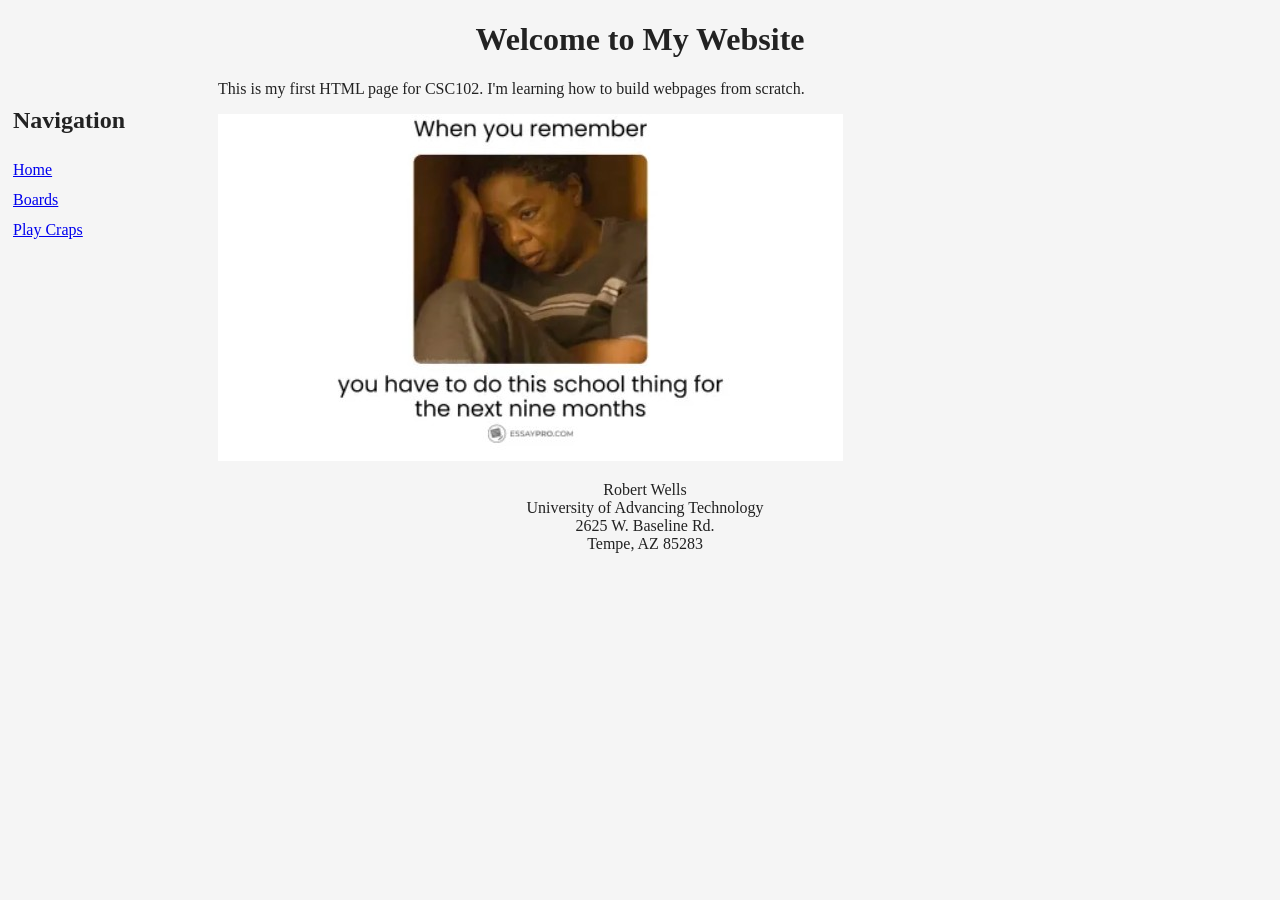
<file: index.html>
<!-- Robert - CSC102 Assignment 2.1 - 05/29/2026 -->
<!-- This is the main index page with header, nav, and footer -->
<!DOCTYPE html>
<html>
   <head>
      <title>My First Page</title>
      <link rel="stylesheet" href="main.css">
   </head>
   <body>
      <!-- Header section containing main heading -->
      <header>
         <h1>Welcome to My Website</h1>
      </header>
      
      <!-- Navigation section - links to both pages -->
      <nav>
         <h2>Navigation</h2>
         <a href="./index.html">Home</a><br>
         <a href="./boards.html">Boards</a><br>
         <a href="./game.html">Play Craps</a><br>
      </nav>
      
      <!-- Paragraph with text -->
      <p>This is my first HTML page for CSC102. I'm learning how to build webpages from scratch.</p>
      
      <!-- Paragraph containing the meme image -->
      <p>
         <img id="memeImage" src="meme.jpg" alt="Funny meme">
      </p>
      
      <!-- Footer section with UAT info -->
      <footer>
         Robert Wells<br>
         University of Advancing Technology<br>
         2625 W. Baseline Rd.<br>
         Tempe, AZ 85283<br>
      </footer>
   </body>
</html>
</file>
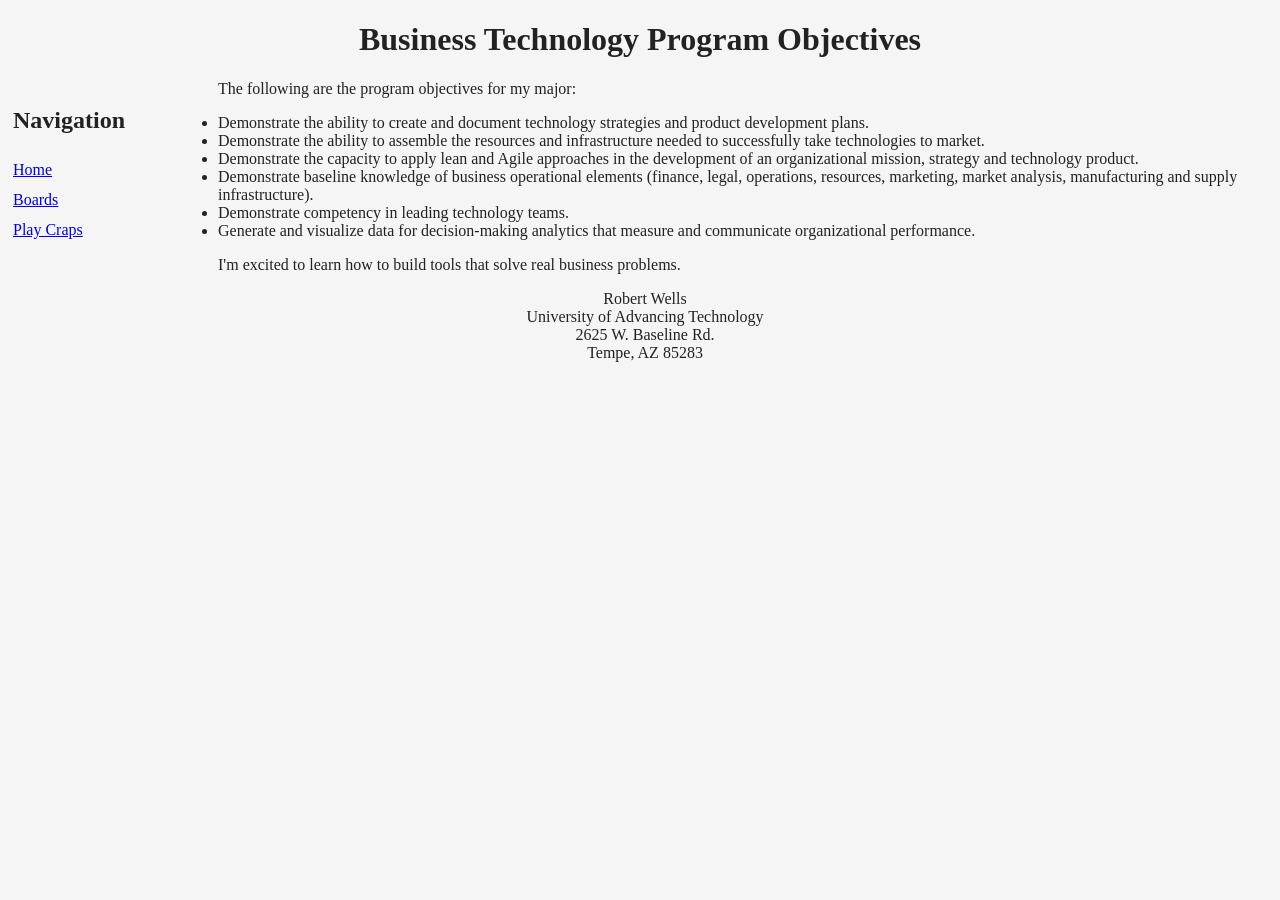
<file: boards.html>
<!-- Robert - CSC102 Assignment 2.1 - 05/29/2026 -->
<!-- This page displays program objectives with header, nav, and footer -->
<!DOCTYPE html>
<html>
   <head>
      <title>Program Objectives</title>
      <link rel="stylesheet" href="main.css">
   </head>
   <body>
      <!-- Header section containing main heading -->
      <header>
         <h1>Business Technology Program Objectives</h1>
      </header>
      
      <!-- Navigation section - links to both pages -->
      <nav>
         <h2>Navigation</h2>
         <a href="./index.html">Home</a><br>
         <a href="./boards.html">Boards</a><br>
         <a href="./game.html">Play Craps</a><br>
      </nav>
      
      <!-- Paragraph introducing the objectives -->
      <p>The following are the program objectives for my major:</p>
      
      <!-- Unordered list of all six objectives from UAT Catalog -->
      <ul>
         <li>Demonstrate the ability to create and document technology strategies and product development plans.</li>
         <li>Demonstrate the ability to assemble the resources and infrastructure needed to successfully take technologies to market.</li>
         <li>Demonstrate the capacity to apply lean and Agile approaches in the development of an organizational mission, strategy and technology product.</li>
         <li>Demonstrate baseline knowledge of business operational elements (finance, legal, operations, resources, marketing, market analysis, manufacturing and supply infrastructure).</li>
         <li>Demonstrate competency in leading technology teams.</li>
         <li>Generate and visualize data for decision-making analytics that measure and communicate organizational performance.</li>
      </ul>
      
      <!-- A little extra to make it look nice -->
      <p>I'm excited to learn how to build tools that solve real business problems.</p>
      
      <!-- Footer section with UAT info -->
      <footer>
         Robert Wells<br>
         University of Advancing Technology<br>
         2625 W. Baseline Rd.<br>
         Tempe, AZ 85283<br>
      </footer>
   </body>
</html>
</file>
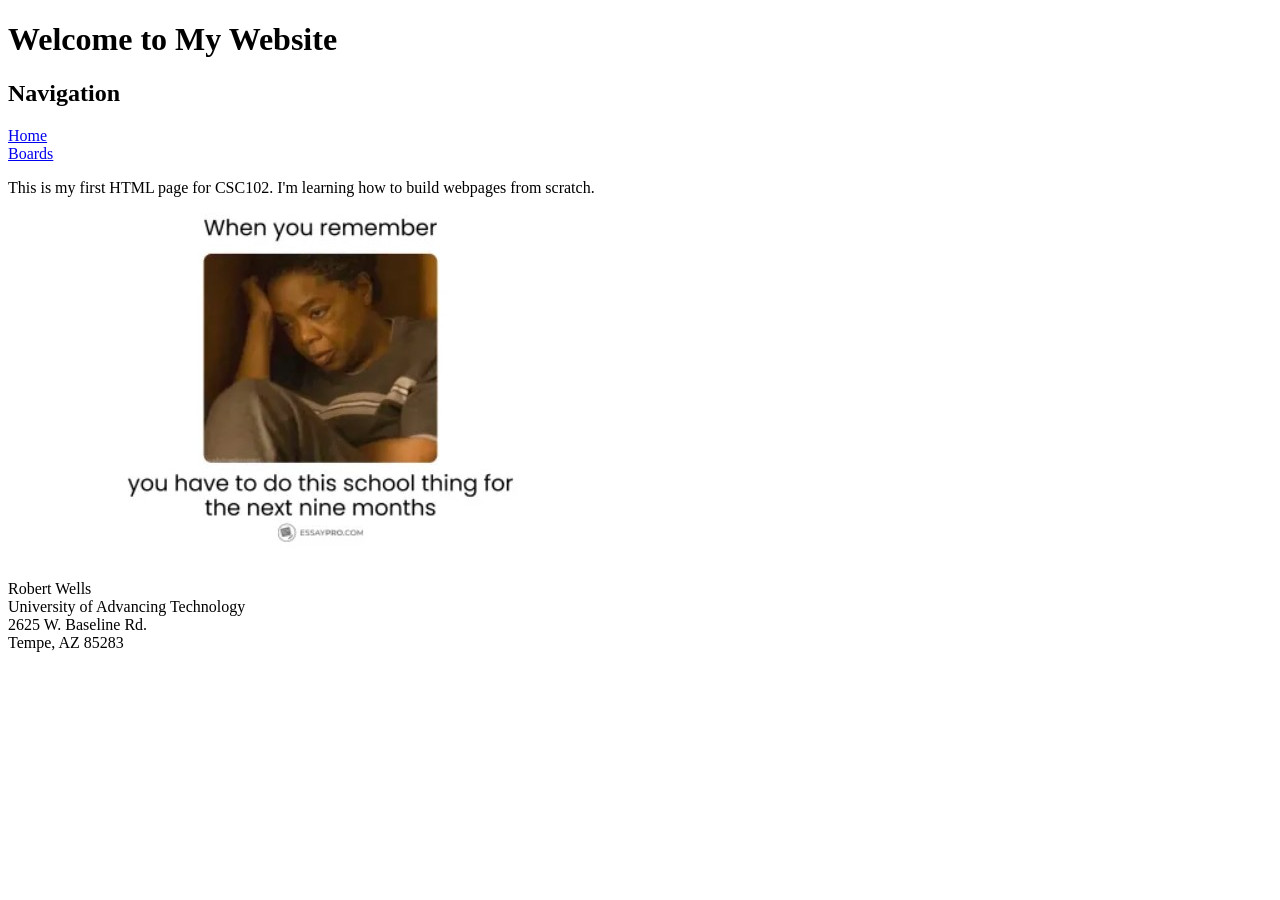
<file: file1_html_20260517_9754af.html>
<!-- Robert - CSC102 Assignment 2.1 - 05/29/2026 -->
<!-- This is the main index page with header, nav, and footer -->
<!DOCTYPE html>
<html>
   <head>
      <title>My First Page</title>
   </head>
   <body>
      <!-- Header section containing main heading -->
      <header>
         <h1>Welcome to My Website</h1>
      </header>
      
      <!-- Navigation section - links to both pages -->
      <nav>
         <h2>Navigation</h2>
         <a href="./index.html">Home</a><br>
         <a href="./boards.html">Boards</a><br>
      </nav>
      
      <!-- Paragraph with text -->
      <p>This is my first HTML page for CSC102. I'm learning how to build webpages from scratch.</p>
      
      <!-- Paragraph containing the meme image -->
      <p>
         <img id="memeImage" src="meme.jpg" alt="Funny meme">
      </p>
      
      <!-- Footer section with UAT info -->
      <footer>
         Robert Wells<br>
         University of Advancing Technology<br>
         2625 W. Baseline Rd.<br>
         Tempe, AZ 85283<br>
      </footer>
   </body>
</html>
</file>
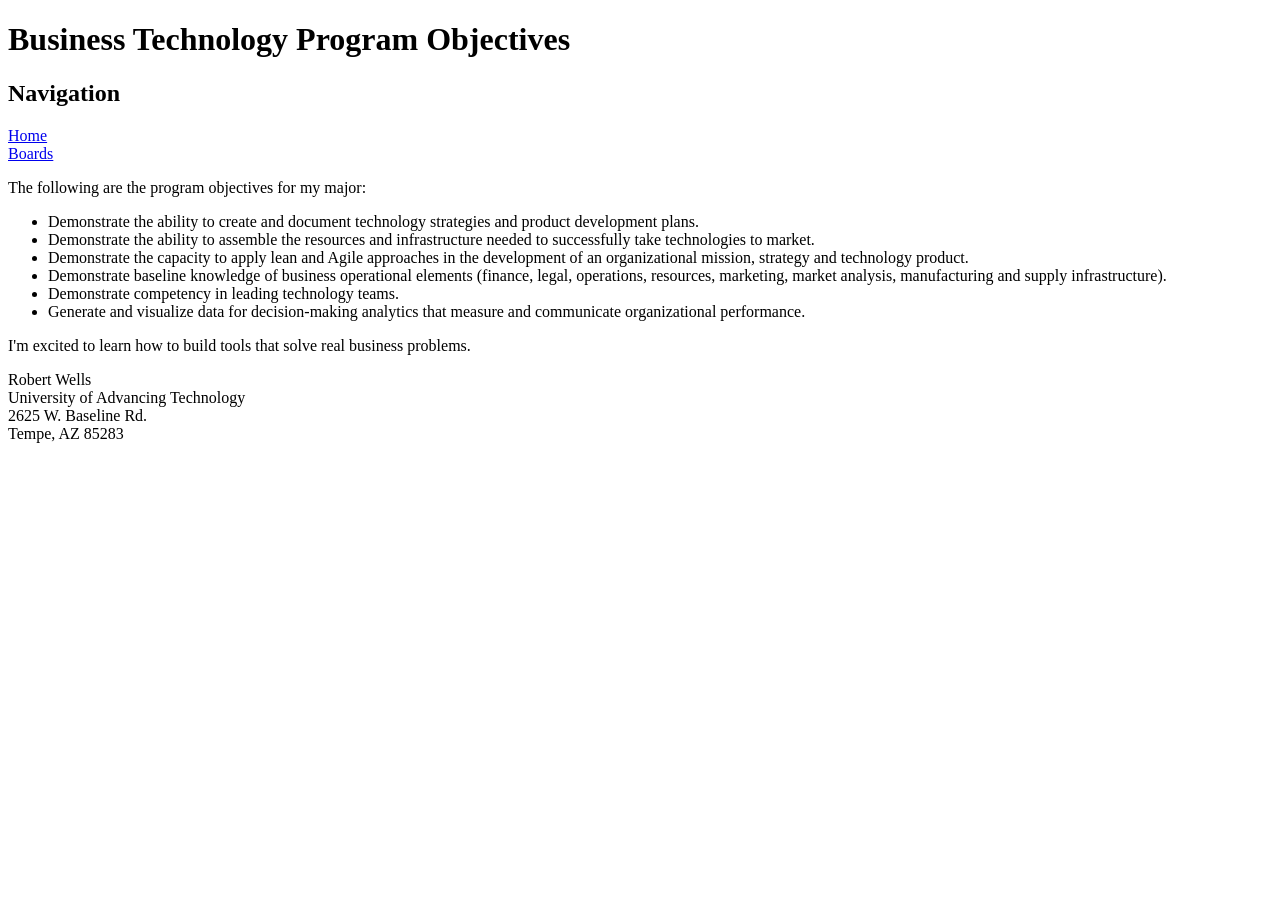
<file: file2_html_20260517_a178b1.html>
<!-- Robert - CSC102 Assignment 2.1 - 05/29/2026 -->
<!-- This page displays program objectives with header, nav, and footer -->
<!DOCTYPE html>
<html>
   <head>
      <title>Program Objectives</title>
   </head>
   <body>
      <!-- Header section containing main heading -->
      <header>
         <h1>Business Technology Program Objectives</h1>
      </header>
      
      <!-- Navigation section - links to both pages -->
      <nav>
         <h2>Navigation</h2>
         <a href="./index.html">Home</a><br>
         <a href="./boards.html">Boards</a><br>
      </nav>
      
      <!-- Paragraph introducing the objectives -->
      <p>The following are the program objectives for my major:</p>
      
      <!-- Unordered list of all six objectives from UAT Catalog -->
      <ul>
         <li>Demonstrate the ability to create and document technology strategies and product development plans.</li>
         <li>Demonstrate the ability to assemble the resources and infrastructure needed to successfully take technologies to market.</li>
         <li>Demonstrate the capacity to apply lean and Agile approaches in the development of an organizational mission, strategy and technology product.</li>
         <li>Demonstrate baseline knowledge of business operational elements (finance, legal, operations, resources, marketing, market analysis, manufacturing and supply infrastructure).</li>
         <li>Demonstrate competency in leading technology teams.</li>
         <li>Generate and visualize data for decision-making analytics that measure and communicate organizational performance.</li>
      </ul>
      
      <!-- A little extra to make it look nice -->
      <p>I'm excited to learn how to build tools that solve real business problems.</p>
      
      <!-- Footer section with UAT info -->
      <footer>
         Robert Wells<br>
         University of Advancing Technology<br>
         2625 W. Baseline Rd.<br>
         Tempe, AZ 85283<br>
      </footer>
   </body>
</html>
</file>
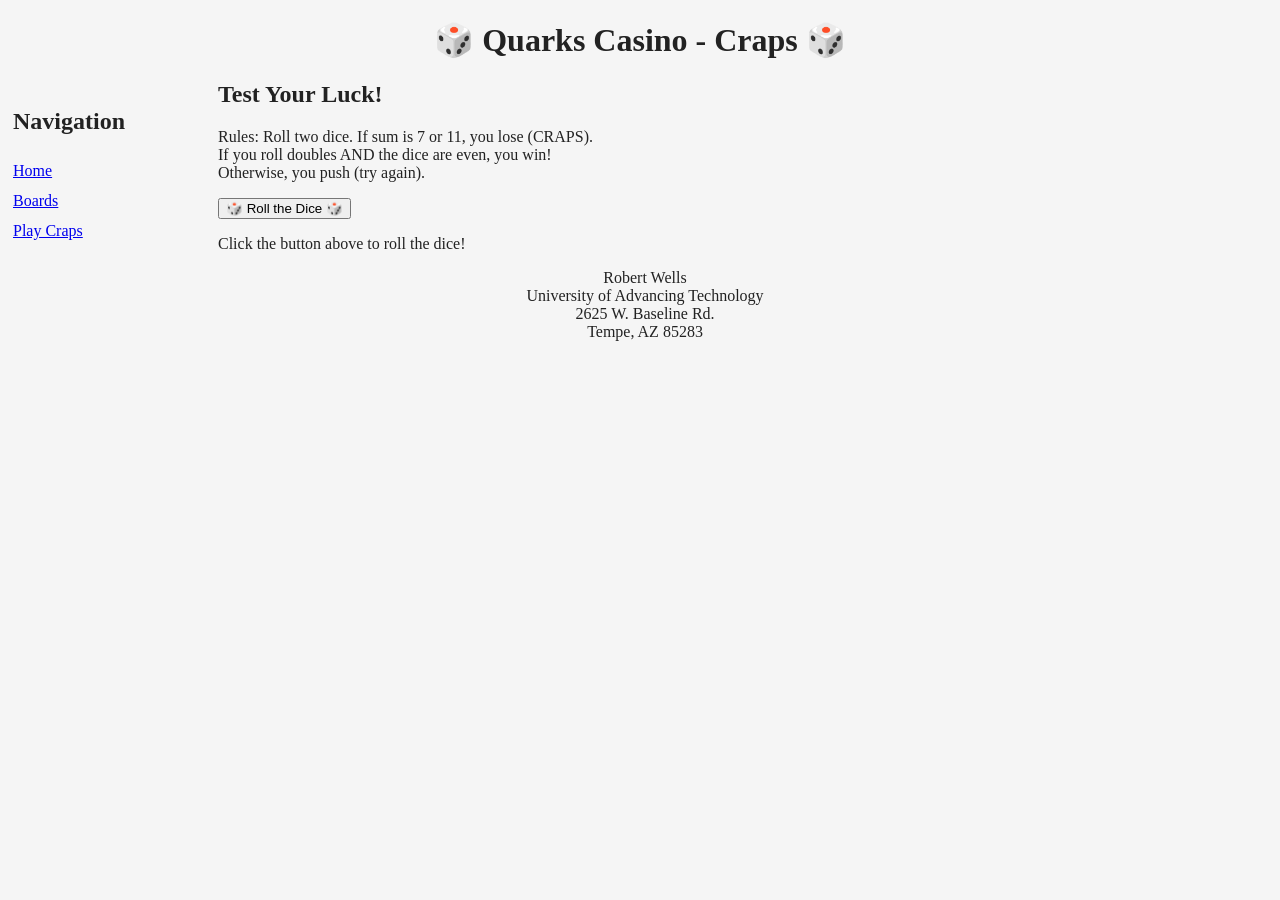
<file: game.html>
<!-- Robert - CSC102 Assignment 2.3 - 05/29/2026 -->
<!-- This is the main game page for Quarks Casino Craps -->
<!DOCTYPE html>
<html>
   <head>
      <title>Quarks Casino - Craps</title>
      <!-- Link to external CSS for styling -->
      <link rel="stylesheet" href="main.css">
      <!-- Link to external JavaScript file -->
      <script src="code.js"></script>
   </head>
   <body>
      <!-- Header section with page title -->
      <header>
         <h1>🎲 Quarks Casino - Craps 🎲</h1>
      </header>
      
      <!-- Navigation section - links to other pages -->
      <nav>
         <h2>Navigation</h2>
         <a href="./index.html">Home</a><br>
         <a href="./boards.html">Boards</a><br>
         <a href="./game.html">Play Craps</a><br>
      </nav>
      
      <!-- Main game content area -->
      <h2>Test Your Luck!</h2>
      <p>Rules: Roll two dice. If sum is 7 or 11, you lose (CRAPS).<br>
         If you roll doubles AND the dice are even, you win!<br>
         Otherwise, you push (try again).</p>
      
      <!-- Form with submit button - NO event listeners, just form submit -->
      <form id="crapsForm" onsubmit="return false;">
         <!-- Button to play the game - calls the playCraps function when clicked -->
         <input type="submit" value="🎲 Roll the Dice 🎲" onclick="playCraps();">
      </form>
      
      <!-- This div will display the results of the game -->
      <div id="gameResult">
         <p>Click the button above to roll the dice!</p>
      </div>
      
      <!-- Footer section with UAT info -->
      <footer>
         Robert Wells<br>
         University of Advancing Technology<br>
         2625 W. Baseline Rd.<br>
         Tempe, AZ 85283<br>
      </footer>
   </body>
</html>
</file>
<file: main.css>
/* Robert - CSC102 Assignment 2.2 - 05/29/2026 */
/* This stylesheet controls the look of all pages */

/* Body properties - clean business background and text color */
body {
    background-color: #f5f5f5;  /* off-white, easy on the eyes */
    color: #222222;              /* dark gray text for readability */
}

/* Navigation panel - fixed width sidebar on the left */
nav {
    height: 600px;      /* tall enough for nav links */
    width: 200px;       /* fixed width sidebar */
    float: left;        /* makes nav sit on the left side */
    padding: 5px;       /* space inside the nav box */
    line-height: 30px;  /* spacing between nav lines */
}

/* Footer - centered at bottom with right margin */
footer {
    text-align: center;      /* center the text horizontally */
    margin-right: 200px;     /* leaves room so footer doesn't overlap nav */
}

/* Meme image - right margin so it doesn't touch the nav */
#memeImage {
    margin-right: 200px;     /* pushes image away from the left nav panel */
}

/* Header - page titles centered */
header {
    text-align: center;
}
</file>
